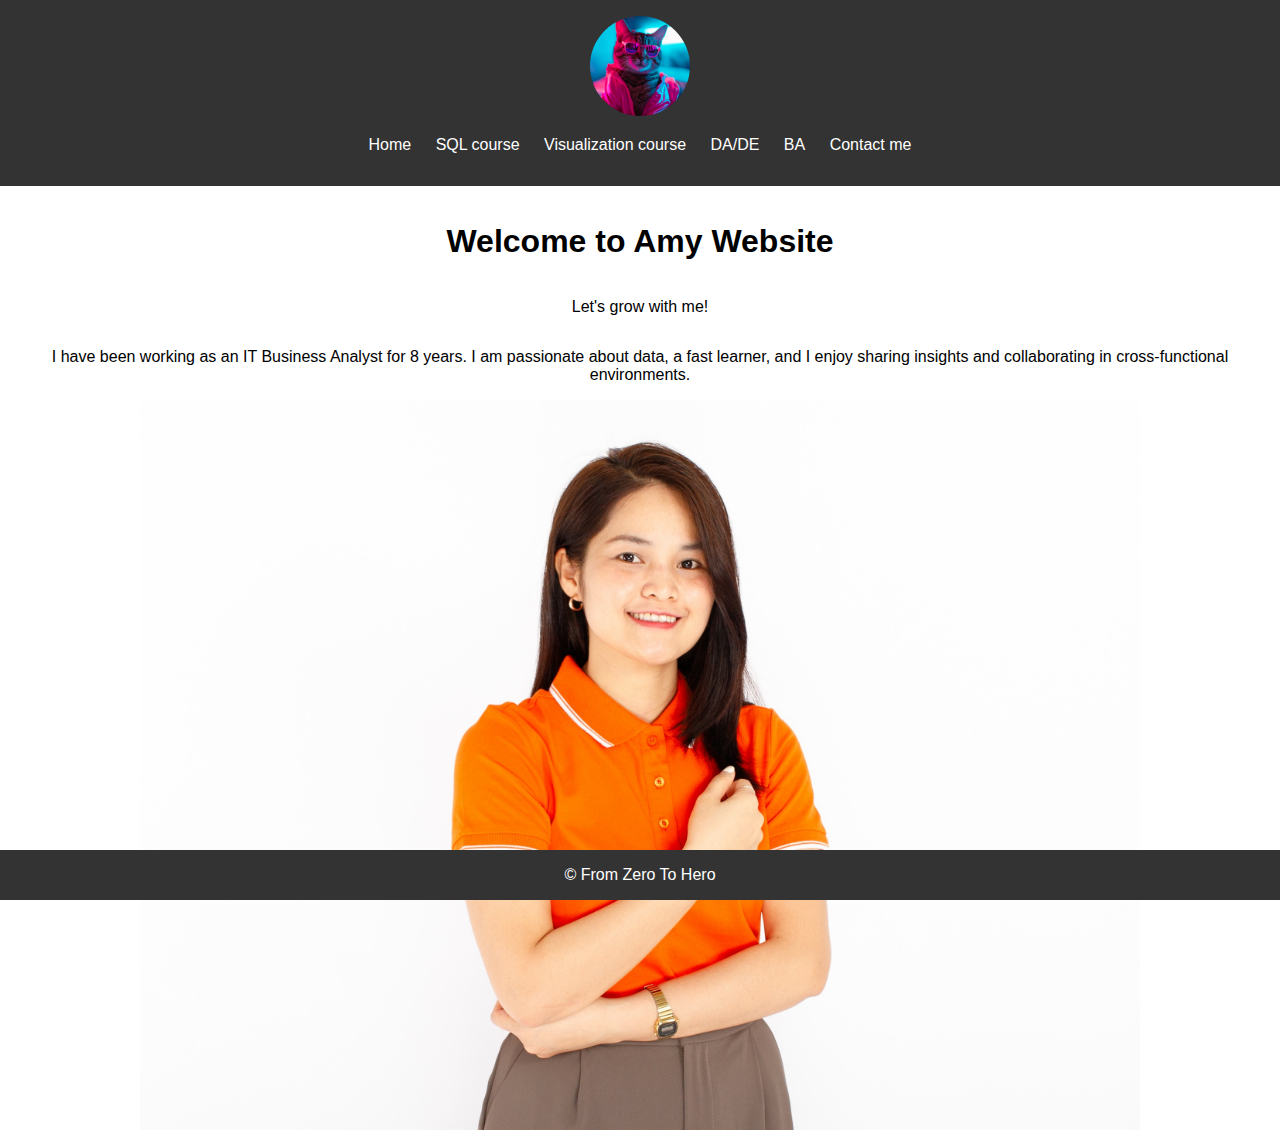
<file: index.html>
<!DOCTYPE html>
<html lang="en">
<head>
    <meta charset="UTF-8">
    <meta name="viewport" content="width=device-width, initial-scale=1.0">
    <title>From Zero To Hero</title>
    <link rel="stylesheet" href="css/styles.css">
    <script src="js/loadFavicon.js"></script>
</head>
<body class="index-page">
    <header>
        <img src="images/logo.jpg" alt="Logo" class="logo">
        <div id="menu"></div>
    </header>
    <main>
        <h1>Welcome to Amy Website</h1>
        <p>Let's grow with me!</p>
        <p> 
            I have been working as an IT Business Analyst for 8 years. I am passionate about data, a fast learner, and I enjoy sharing insights and collaborating in cross-functional environments.
        </p>
        <img src="images/Amy264.jpg" alt="Amy" class="featured-image">
    </main>
    <footer>
        <p>&copy; From Zero To Hero</p>
    </footer>
    <script src="js/menu.js"></script>
    <script src="js/scripts.js"></script>
</body>
</html>
</file>
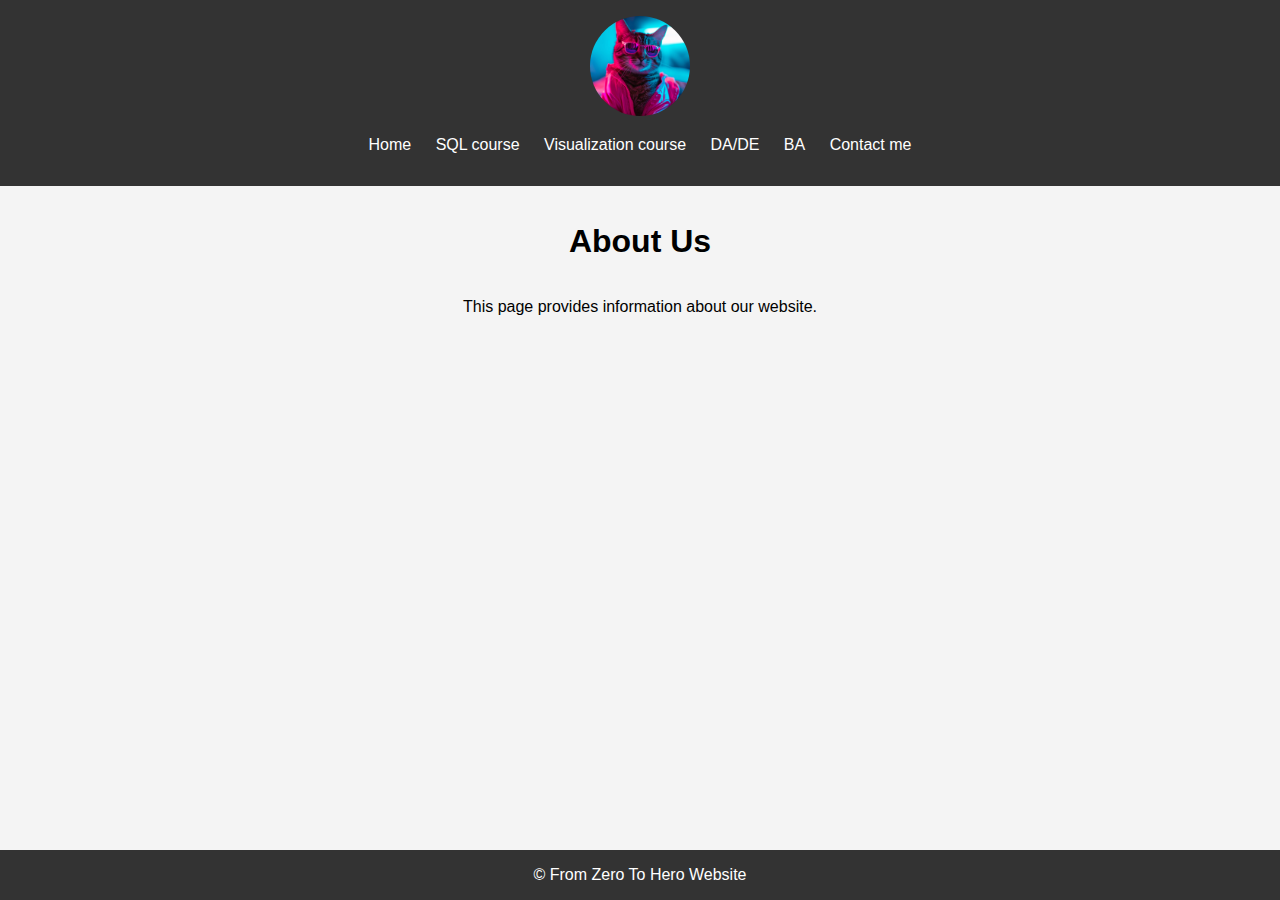
<file: about.html>
<!DOCTYPE html>
<html lang="en">
<head>
    <meta charset="UTF-8">
    <meta name="viewport" content="width=device-width, initial-scale=1.0">
    <title>About Us</title>
    <link rel="stylesheet" href="css/styles.css">
</head>
<body>
    <header>
        <img src="images/logo.jpg" alt="Logo" class="logo">
        <div id="menu"></div>
    </header>
    <main>
        <h1>About Us</h1>
        <p>This page provides information about our website.</p>
    </main>
    <footer>
        <p>&copy; From Zero To Hero Website</p>
    </footer>
    <script src="js/menu.js"></script>
    <script src="js/scripts.js"></script>
</body>
</html>
</file>
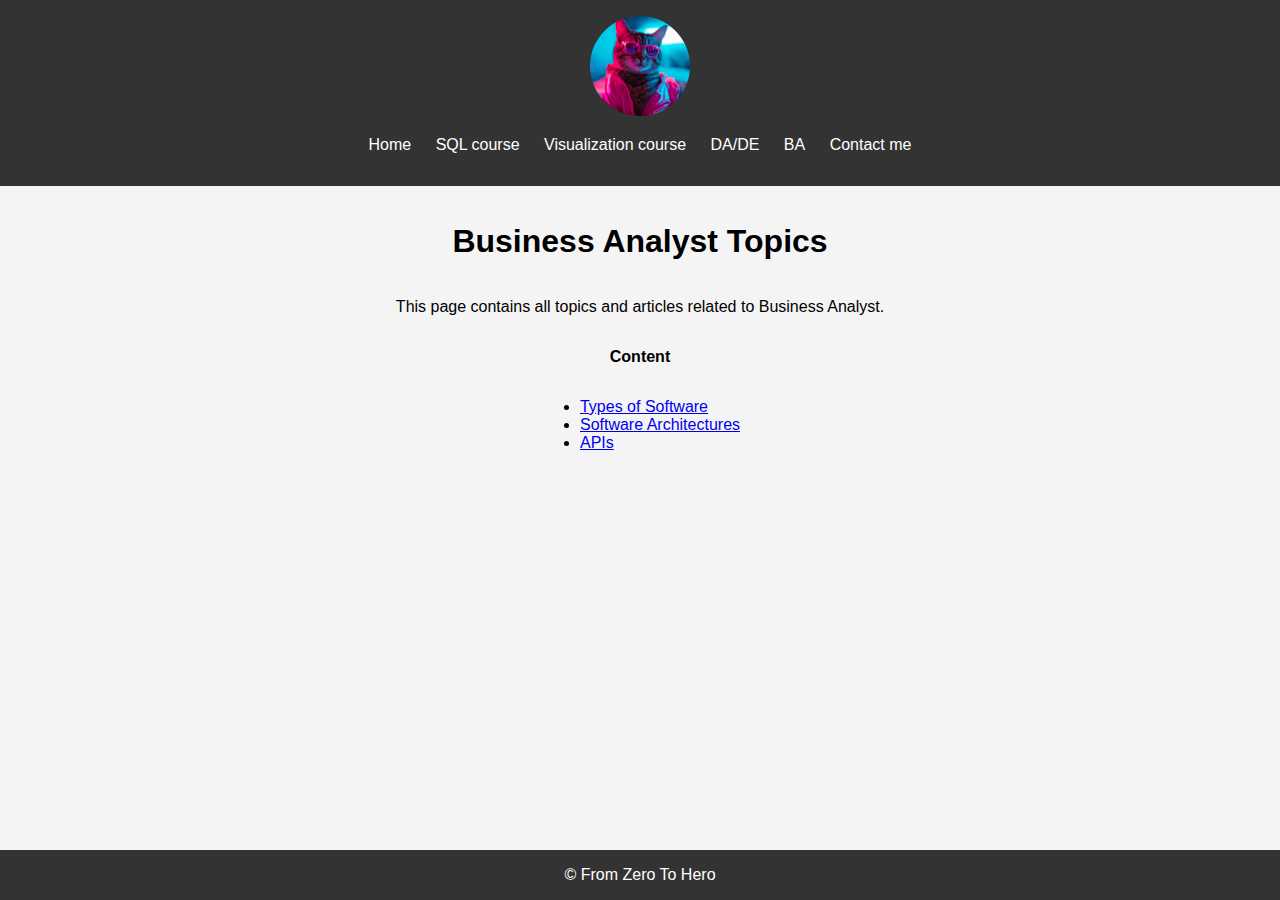
<file: BA.html>
<!DOCTYPE html>
<html lang="en">
<head>
    <meta charset="UTF-8">
    <meta name="viewport" content="width=device-width, initial-scale=1.0">
    <title>About Us</title>
    <link rel="stylesheet" href="css/styles.css">
    <script src="js/loadFavicon.js"></script>
</head>
<body>
    <header>
        <img src="images/logo.jpg" alt="Logo" class="logo">
        <div id="menu"></div>
    </header>
    <main>
        <h1>Business Analyst Topics</h1>
        <p>This page contains all topics and articles related to Business Analyst.</p>
        <p><b>Content</b></p>
        <ul class="course_list">
            <li><a href="sql_Course\Install.html">Types of Software</a></li>
            <li><a href="SQL.html">Software Architectures</a></li>
            <li><a href="SQL.html">APIs</a></li>
        </ul>
    </main>
    <footer>
        <p>&copy; From Zero To Hero</p>
    </footer>
    <script src="js/menu.js"></script>
    <script src="js/scripts.js"></script>
</body>
</html>
</file>
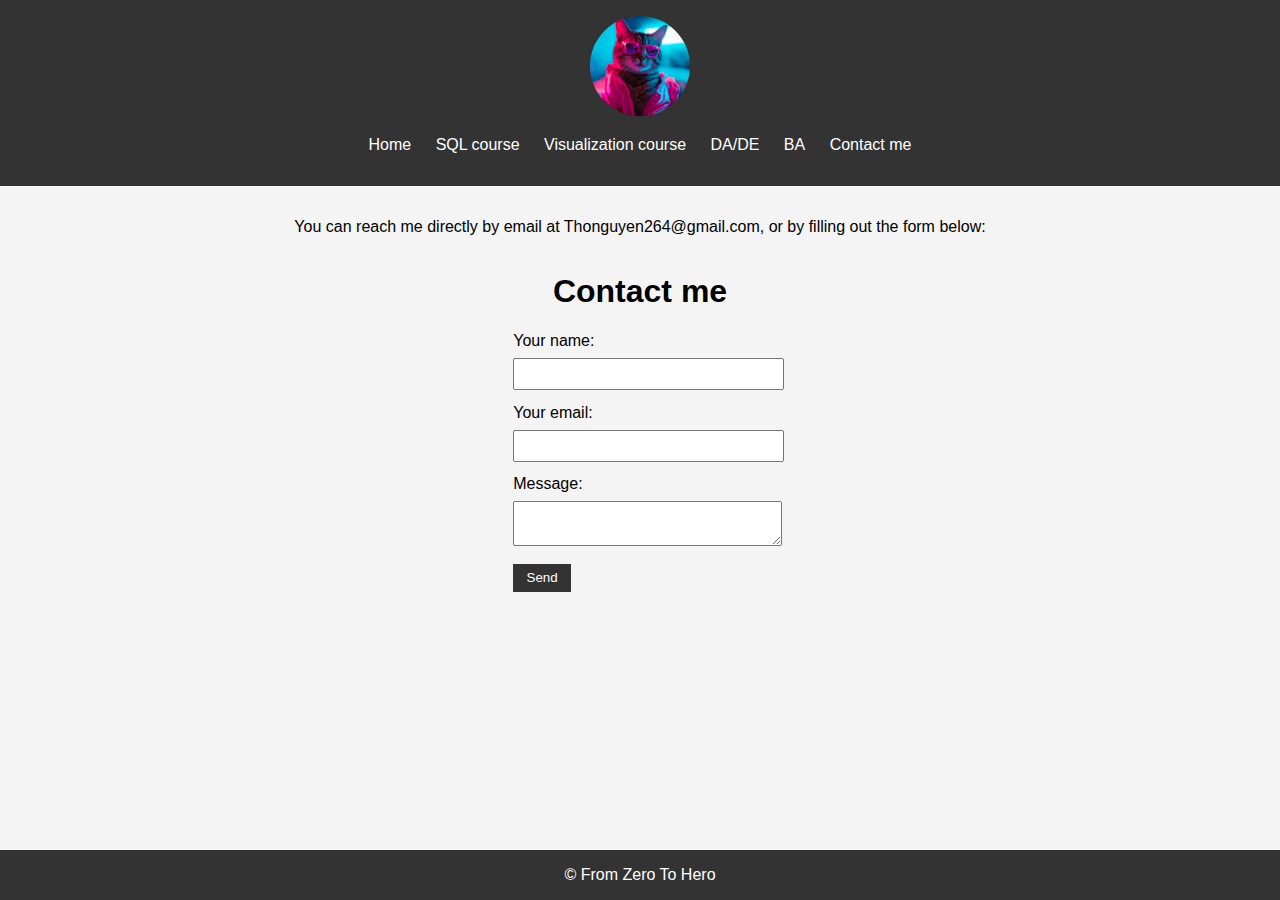
<file: contact.html>
<!DOCTYPE html>
<html lang="en">
<head>
    <meta charset="UTF-8">
    <meta name="viewport" content="width=device-width, initial-scale=1.0">
    <title>Contact Us</title>
    <link rel="stylesheet" href="css/styles.css">
    <script src="js/loadFavicon.js"></script>
</head>
<body>
    <header>
        <img src="images/logo.jpg" alt="Logo" class="logo">
        <div id="menu"></div>
    </header>
    <main>
        <p>You can reach me directly by email at Thonguyen264@gmail.com, or by filling out the form below: </p>
        <h1>Contact me</h1>
        <form action="https://formspree.io/f/xjkbygey" method="POST">
            <label for="name">Your name:</label>
            <input type="text" id="name" name="name" required>
            <label for="email">Your email:</label>
            <input type="email" id="email" name="email" required>
            <label for="message">Message:</label>
            <textarea id="message" name="message" required></textarea>
            <button type="submit">Send</button>
        </form>
    </main>
    <footer>
        <p>&copy; From Zero To Hero</p>
    </footer>
    <script src="js/menu.js"></script>
    <script src="js/scripts.js"></script>
</body>
</html>
</file>
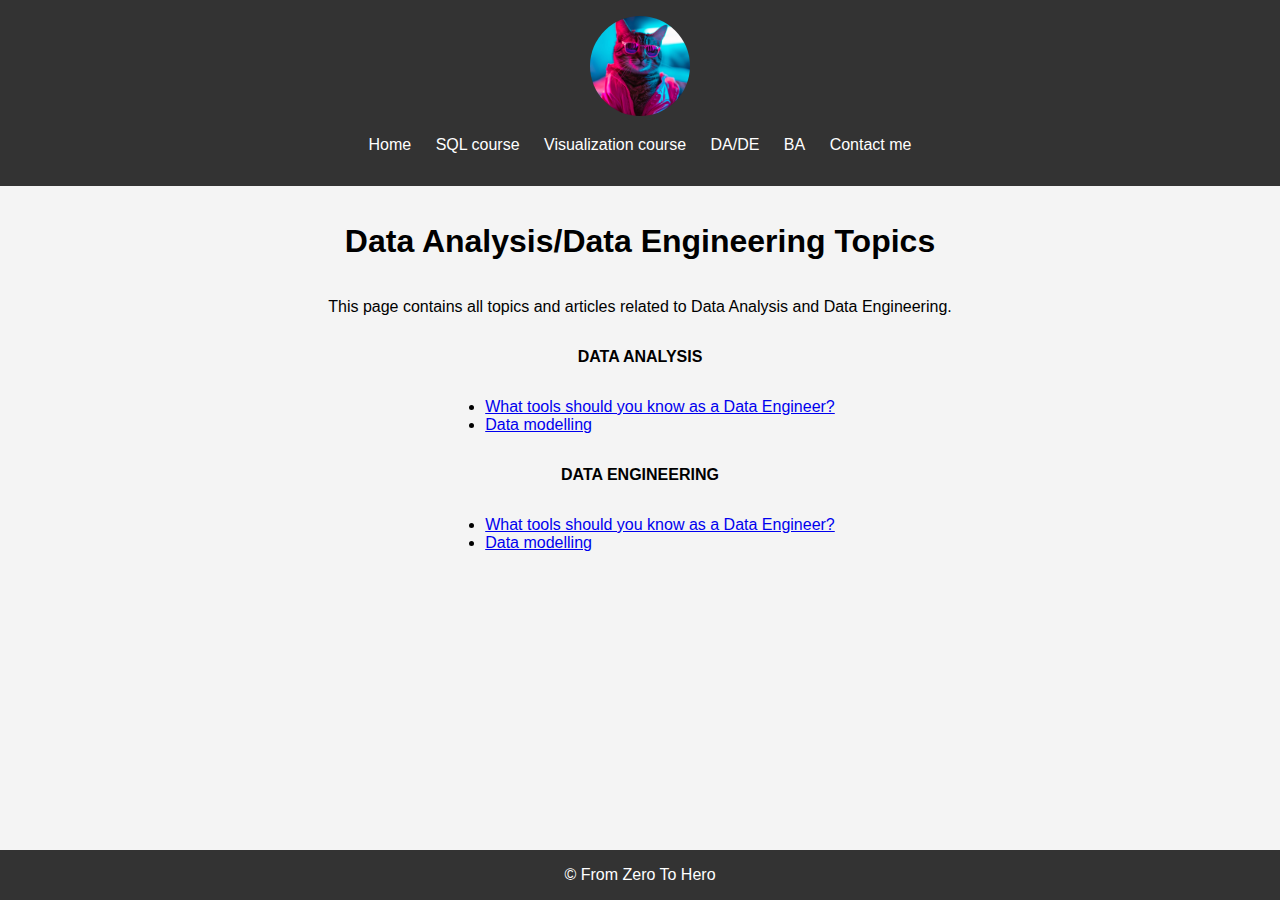
<file: DA.html>
<!DOCTYPE html>
<html lang="en">
<head>
    <meta charset="UTF-8">
    <meta name="viewport" content="width=device-width, initial-scale=1.0">
    <title>About Us</title>
    <link rel="stylesheet" href="css/styles.css">
    <script src="js/loadFavicon.js"></script>
</head>
<body>
    <header>
        <img src="images/logo.jpg" alt="Logo" class="logo">
        <div id="menu"></div>
    </header>
    <main>
        <h1>Data Analysis/Data Engineering Topics</h1>
        <p>This page contains all topics and articles related to Data Analysis and Data Engineering.</p>
        <p><b>DATA ANALYSIS</b></p>
        <ul class="course_list">
            <li><a href="sql_Course\Install.html">What tools should you know as a Data Engineer?</a></li>
            <li><a href="SQL.html">Data modelling</a></li>
        </ul>
        <p><b>DATA ENGINEERING</b></p>
        <ul class="course_list">
            <li><a href="sql_Course\Install.html">What tools should you know as a Data Engineer?</a></li>
            <li><a href="SQL.html">Data modelling</a></li>
        </ul>
    </main>
    <footer>
        <p>&copy; From Zero To Hero</p>
    </footer>
    <script src="js/menu.js"></script>
    <script src="js/scripts.js"></script>
</body>
</html>
</file>
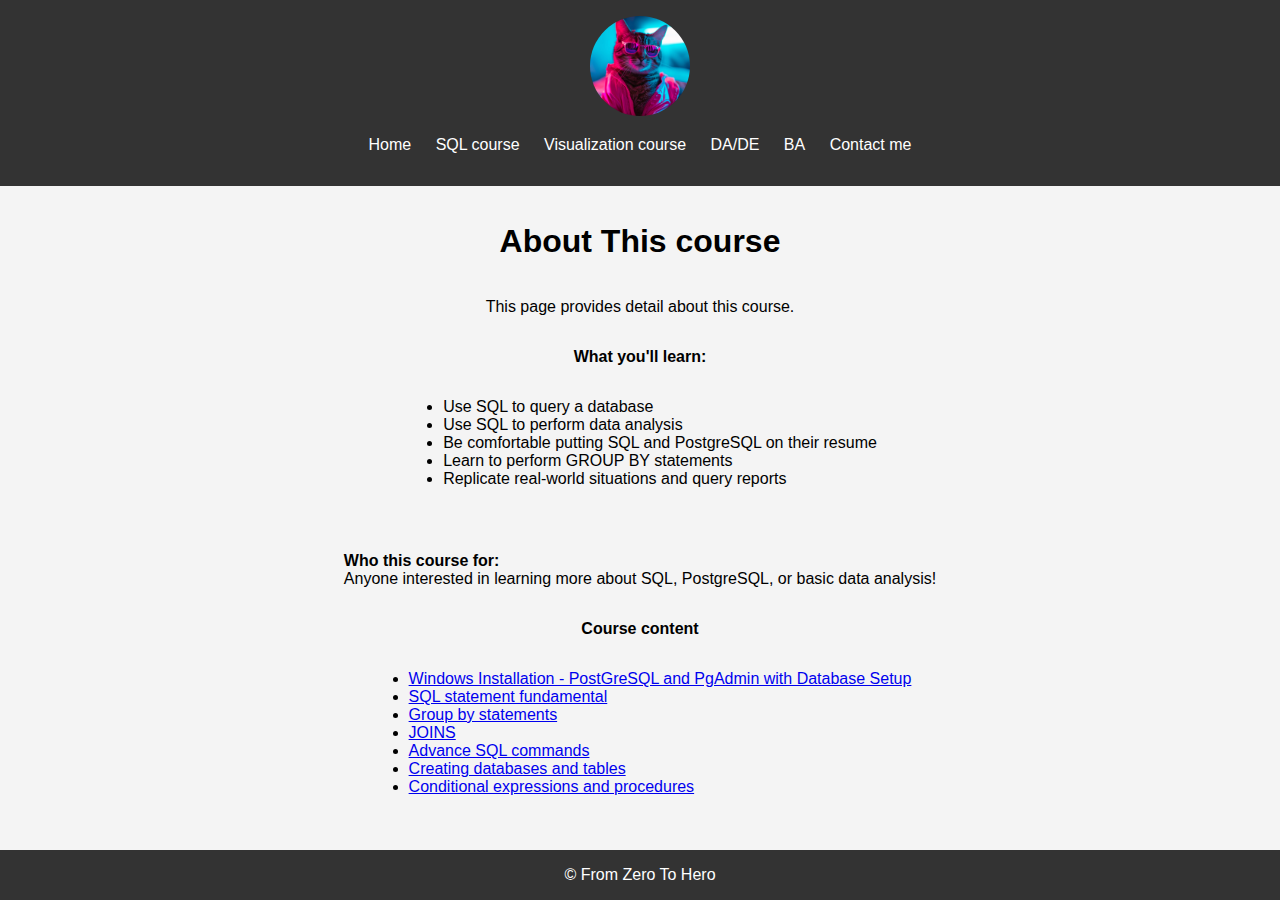
<file: SQL.html>
<!DOCTYPE html>
<html lang="en">
<head>
    <meta charset="UTF-8">
    <meta name="viewport" content="width=device-width, initial-scale=1.0">
    <title>SQL course</title>
    <link rel="stylesheet" href="css/styles.css">
    <script src="js/loadFavicon.js"></script>
</head>
<body>
    <header>
        <img src="images/logo.jpg" alt="Logo" class="logo">
        <div id="menu"></div>
    </header>
    <main>
        <h1>About This course</h1>
        <p>This page provides detail about this course.</p>
        <p><b>What you'll learn:</b>
            <ul class="course_list">
                <li>Use SQL to query a database</li>
                <li>Use SQL to perform data analysis</li>
                <li>Be comfortable putting SQL and PostgreSQL on their resume</li>
                <li>Learn to perform GROUP BY statements</li>
                <li>Replicate real-world situations and query reports</li>
            </ul>    
        </p>

        <p class="course_list"><b>Who this course for:</b><br>
            Anyone interested in learning more about SQL, PostgreSQL, or basic data analysis!<br>
        </p>

        <p><b>Course content</b></p>
        <ul class="course_list">
            <li><a href="sql_Course\Install.html">Windows Installation - PostGreSQL and PgAdmin with Database Setup</a></li>
            <li><a href="SQL.html">SQL statement fundamental</a></li>
            <li><a href="Visualization.html">Group by statements</a></li>
            <li><a href="DA.html">JOINS</a></li>
            <li><a href="about.html">Advance SQL commands</a></li>
            <li><a href="contact.html">Creating databases and tables</a></li>
            <li><a href="contact.html">Conditional expressions and procedures</a></li>
        </ul>
    </main>
    <footer>
        <p>&copy; From Zero To Hero</p>
    </footer>
    <script src="js/menu.js"></script>
    <script src="js/scripts.js"></script>
</body>
</html>
</file>
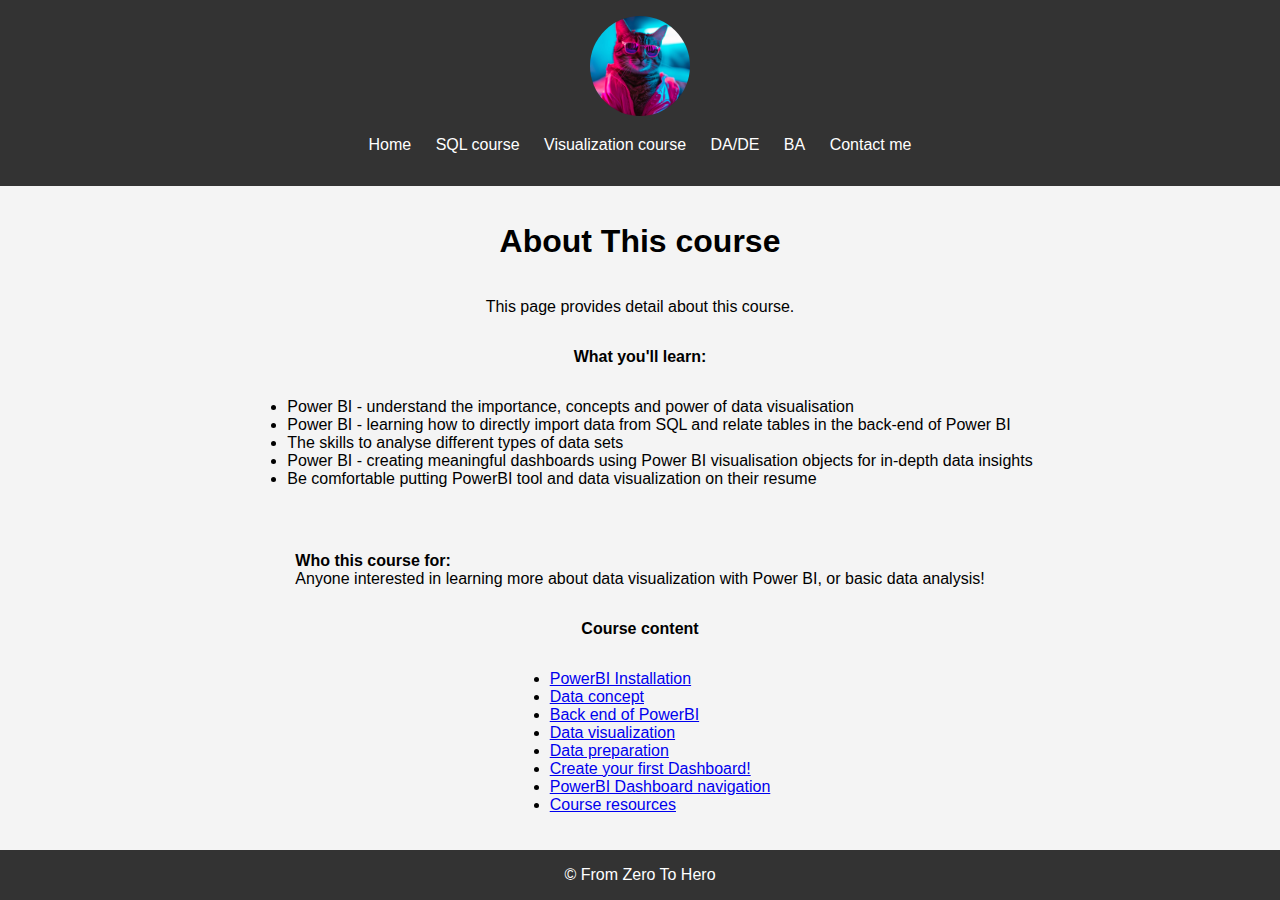
<file: Visualization.html>
<!DOCTYPE html>
<html lang="en">
<head>
    <meta charset="UTF-8">
    <meta name="viewport" content="width=device-width, initial-scale=1.0">
    <title>Visualization course</title>
    <link rel="stylesheet" href="css/styles.css">
    <script src="js/loadFavicon.js"></script>
</head>
<body>
    <header>
        <img src="images/logo.jpg" alt="Logo" class="logo">
        <div id="menu"></div>
    </header>
    <main>
        <h1>About This course</h1>
        <p>This page provides detail about this course.</p>
        <p><b>What you'll learn:</b>
            <ul class="course_list">
                <li>Power BI - understand the importance, concepts and power of data visualisation</li>
                <li>Power BI - learning how to directly import data from SQL and relate tables in the back-end of Power BI</li>
                <li>The skills to analyse different types of data sets</li>
                <li>Power BI - creating meaningful dashboards using Power BI visualisation objects for in-depth data insights</li>
                <li>Be comfortable putting PowerBI tool and data visualization on their resume</li>
            </ul>    
        </p>

        <p class="course_list"><b>Who this course for:</b><br>
            Anyone interested in learning more about data visualization with Power BI, or basic data analysis!<br>
        </p>

        <p><b>Course content</b></p>
        <ul class="course_list">
            <li><a href="sql_Course\Install.html">PowerBI Installation</a></li>
            <li><a href="SQL.html">Data concept</a></li>
            <li><a href="SQL.html">Back end of PowerBI</a></li>
            <li><a href="Visualization.html">Data visualization</a></li>
            <li><a href="DA.html">Data preparation</a></li>
            <li><a href="about.html">Create your first Dashboard!</a></li>
            <li><a href="contact.html">PowerBI Dashboard navigation</a></li>
            <li><a href="contact.html">Course resources</a></li>
        </ul>
    </main>
    <footer>
        <p>&copy; From Zero To Hero</p>
    </footer>
    <script src="js/menu.js"></script>
    <script src="js/scripts.js"></script>
</body>
</html>
</file>
<file: css/styles.css>
body {
    font-family: Arial, sans-serif;
    margin: 0;
    padding: 0;
    background-color: #f4f4f4;
}

.index-page {
    font-family: Arial, sans-serif;
    margin: 0;
    padding: 0;
    background-color: white;
}

header {
    background-color: #333;
    color: #fff;
    padding: 1em 0;
    text-align: center;
}

.logo {
    width: 100px; /* Adjust to fit your design */
    height: 100px; /* Same as width for a perfect circle */
    border-radius: 50%;
    object-fit: cover; /* Optional: ensures the image covers the area without distortion */
}

main {
    display: flex;
    justify-content: center;
    align-items: center;
    flex-direction: column;
    padding: 20px;
}

.featured-image {
    width: 100%; /* Adjust the width to your needs */
    height: auto; /* Maintains the aspect ratio */
    max-width: 1000px; /* Optional: limits the maximum width */
}

.course_list {
    text-align: left;
}

nav ul {
    list-style-type: none;
    padding: 0;
}


nav ul li {
    display: inline;
    margin: 0 10px;
}

nav ul li a {
    color: #fff;
    text-decoration: none;
}

main {
    padding: 1em;
    text-align: center;
}

footer {
    background-color: #333;
    color: #fff;
    text-align: center;
    position: fixed;
    bottom: 0;
    width: 100%;
}

form {
    max-width: 400px;
    margin: 0 auto;
    text-align: left;
}

label {
    display: block;
    margin-bottom: 0.5em;
}

input, textarea {
    width: 100%;
    padding: 0.5em;
    margin-bottom: 1em;
}

button {
    background-color: #333;
    color: #fff;
    padding: 0.5em 1em;
    border: none;
    cursor: pointer;
}

button:hover {
    background-color: #555;
}
</file>
